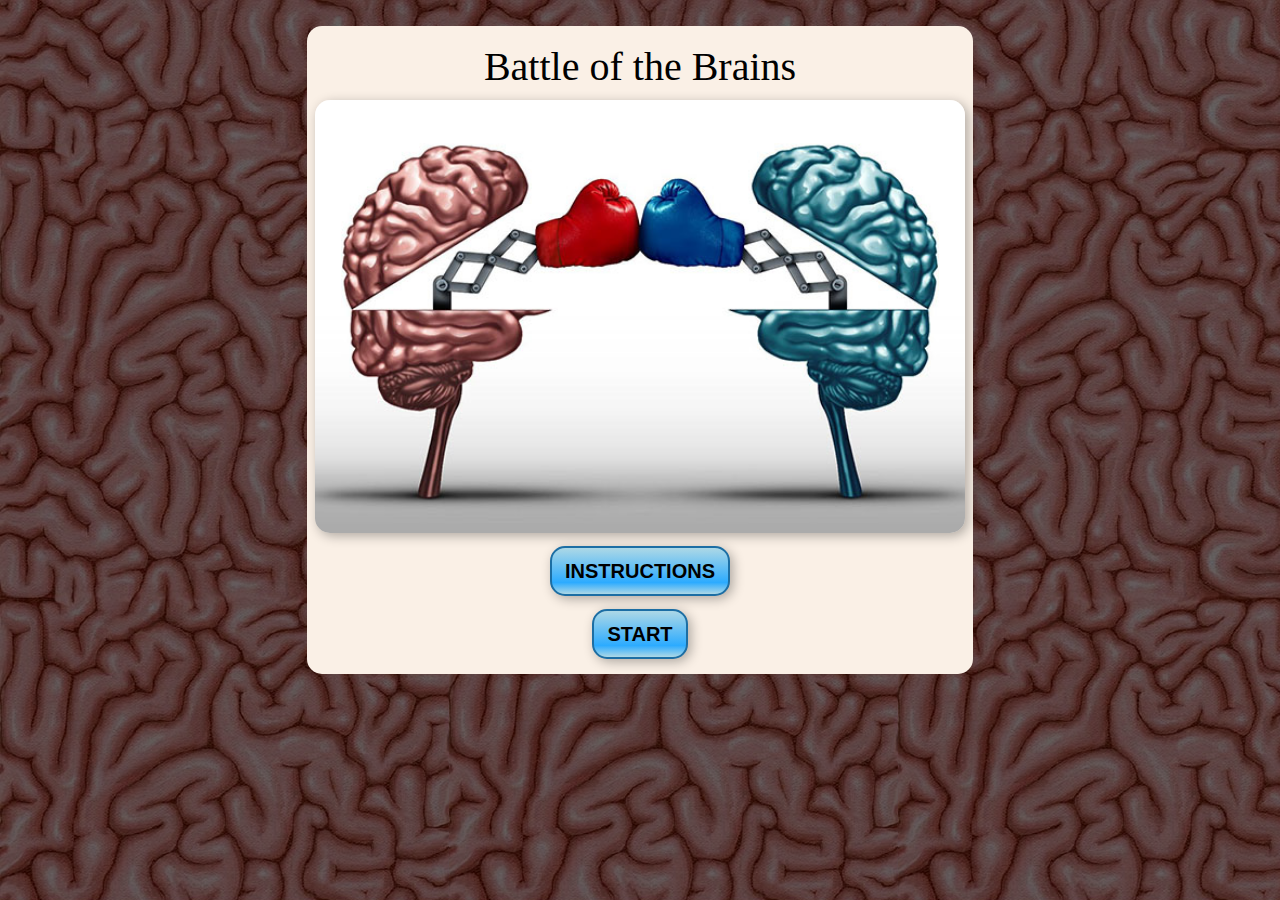
<file: index.html>
<!DOCTYPE html>
<html lang="en">
<head>
    <meta charset="UTF-8">
    <meta name="viewport" content="width=device-width, initial-scale=1.0">
    <meta http-equiv="X-UA-Compatible" content="ie=edge">
    <title>Battle of the Brains</title>
    <!-- jQuery -->
    <script src="https://cdnjs.cloudflare.com/ajax/libs/jquery/3.4.1/jquery.min.js"></script>
    <!-- JavaScript -->
    <script src="assets/javascript/app.js"></script>
    <!-- CSS -->
    <link rel="stylesheet" type="text/css" href="assets/css/reset.css">
    <link rel="stylesheet" type="text/css" href="assets/css/style.css">
    <!-- Google fonts -->
    <link href="https://fonts.googleapis.com/css?family=Concert+One|Roboto|Slackey&display=swap" rel="stylesheet"></head>
<body>
    <div class="opacityLayer">
    <article class="mainContainer myRoundedCorners">
        <div id="titleDiv"><h1>Battle of the Brains</h1></div>
        <div class="timerContainer" id="timerDiv"></div>
        <div id="mainContentDiv">
            <div id="imageDiv"><img class="titleImage" src="assets/images/BattleBrainz.jpg" alt="two brains opening up and punching each other with boxing gloves. Weird, I know." height="300" width="450"></div>
        </div>
        <div id="instructionsBtnDiv"><button class="myButton" id="instructionsBtn">INSTRUCTIONS</button>
            <div id="instModal" class="modal">
                <div class="modal-content myRoundedCorners">
                    <span class="close">&times;</span>
                    <h5>Instructions</h5><br />
                    <p>In this fun trivia game, your goal is to answer each question correctly in the given time. The questions aren't terribly difficult, but some of them may trip you up. Don't spend too much time contemplating the question, though. There is a finite amount of time to answer all the questions. Keep an eye on the timer!<br /> <br /><span class="bold bigger-font">Good Luck!</span></p>
                </div>
            </div>
        </div>
        <div id="startBtnDiv"><button class="myButton" id="startBtn">START</button></div>
        <div id="playAgainBtnDiv"><button class="myButton" id="playAgainBtn">PLAY AGAIN?</button></div>



            <!-- Questions for the game -->
    <div class="bold" id="questionsDiv">
            <!-- <form id="qForm"> -->
                    
                            <div class="question mySmallRound">
                                <p>How many kilograms can a human hair support?</p>
                            
                                <input type = "radio" id="q1a1" name="q1" value="3">
                                <label for="q1a1">3</label>
                
                                <input type = "radio" id="q1a2" name="q1" value="5">
                                <label for="q1a1">5</label>
                
                                <input type = "radio" id="q1a3" name="q1" value="7">
                                <label for="q1a1">7</label>
                
                                <input type = "radio" id="q1a4" name="q1" value="9">
                                <label for="q1a1">9</label>
                            </div>
                
                            <div class="question mySmallRound">
                                <p>On average, what do you do 15 times per day?</p>
    
                                <input type = "radio" id="q2a1" name="q2" value="Laugh">
                                <label for="q2a1">Laugh</label>
                
                                <input type = "radio" id="q1a2" name="q2" value="Burp">
                                <label for="q2a2">Burp</label>
                
                                <input type = "radio" id="q1a3" name="q2" value="Break-wind">
                                <label for="q2a3">Break wind</label>
                
                                <input type = "radio" id="q1a4" name="q2" value="Lick-your-lips">
                                <label for="q2a4">Lick your lips</label>
                            </div>
                
                            <div class="question mySmallRound">
                                <p>What is the largest restaurant chain in the world, by number of stores?</p>
    
                                <input type = "radio" id="q3a1" name="q3" value="McDonald's">
                                <label for="q3a1">McDonald's</label>
                
                                <input type = "radio" id="q3a2" name="q3" value="Burger King">
                                <label for="q3a2">Burger King</label>
                
                                <input type = "radio" id="q3a3" name="q3" value="Bojangles">
                                <label for="q3a3">Bojangles</label>
                
                                <input type = "radio" id="q3a4" name="q3" value="Subway">
                                <label for="q3a4">Subway</label>
                            </div>
                
                            <div class="question mySmallRound">
                                <p>How many Americans claim to have been abducted by aliens?</p>
    
                                <input type = "radio" id="q4a1" name="q4" value="6,000">
                                <label for="q4a1">6,000</label>
                
                                <input type = "radio" id="q4a2" name="q4" value="60,000">
                                <label for="q4a2">60,000</label>
                
                                <input type = "radio" id="q4a3" name="q4" value="600,000">
                                <label for="q4a3">600,000</label>
                
                                <input type = "radio" id="q4a4" name="q4" value="6 million">
                                <label for="q4a4">6 million</label>
                            </div>
                
                            <div class="question mySmallRound">
                                <p>What is the national animal of Scotland?</p>
    
                                <input type = "radio" id="q5a1" name="q5" value="Sheep">
                                <label for="q5a1">Sheep</label>
                
                                <input type = "radio" id="q5a2" name="q5" value="Horse">
                                <label for="q5a2">Horse</label>
                
                                <input type = "radio" id="q5a3" name="q5" value="Unicorn">
                                <label for="q5a3">Unicorn</label>
                
                                <input type = "radio" id="q5a4" name="q5" value="Cow">
                                <label for="q5a4">Cow</label>
                            </div>
                
                            <div class="question mySmallRound">
                                <p>What do you call a group of kangaroos?</p>
    
                                <input type = "radio" id="q6a1" name="q6" value="Dazzle">
                                <label for="q6a1">Dazzle</label>
                
                                <input type = "radio" id="q6a2" name="q6" value="Gaggle">
                                <label for="q6a2">Gaggle</label>
                
                                <input type = "radio" id="q6a3" name="q6" value="Mob">
                                <label for="q6a3">Mob</label>
                
                                <input type = "radio" id="q6a4" name="q6" value="Gang">
                                <label for="q6a4">Gang</label>
                            </div>
                
                            <div class="question mySmallRound">
                                <p>The Venus flytrap is native only to this country?</p>
    
                                <input type = "radio" id="q7a1" name="q7" value="Brazil">
                                <label for="q7a1">Brazil</label>
                
                                <input type = "radio" id="q7a2" name="q7" value="Ghana">
                                <label for="q7a2">Ghana</label>
                
                                <input type = "radio" id="q7a3" name="q7" value="United States">
                                <label for="q7a3">United States</label>
                
                                <input type = "radio" id="q7a4" name="q7" value="Japan">
                                <label for="q7a4">Japan</label>
                            </div>
                
                                
                            <div class="question mySmallRound">
                                <p>How many man-made artifacts on Earth can be seen from space?</p>
    
                                <input type = "radio" id="q8a1" name="q8" value="None">
                                <label for="q8a1">None</label>
                
                                <input type = "radio" id="q8a2" name="q8" value="About 6 on a clear day">
                                <label for="q8a2">About 6 on a clear day</label>
                
                                <input type = "radio" id="q8a3" name="q8" value="Only the Great Wall">
                                <label for="q8a3">Only the Great Wall</label>
                
                                <input type = "radio" id="q8a4" name="q8" value="Thousands">
                                <label for="q8a4">Thousands</label>
                            </div>
                
                               
                            <div class="question mySmallRound">
                                <p>Which of these species are the most murderous mammals? </p>
    
                                <input type = "radio" id="q9a1" name="q9" value="Chimpanzees">
                                <label for="q9a1">Chimpanzees</label>
                
                                <input type = "radio" id="q9a2" name="q9" value="Dogs">
                                <label for="q9a2">Dogs</label>
                
                                <input type = "radio" id="q9a3" name="q9" value="Meerkats">
                                <label for="q9a3">Meerkats</label>
                
                                <input type = "radio" id="q9a4" name="q9" value="Elk">
                                <label for="q9a4">Elk</label>
                            </div>
                
                            <div class="question mySmallRound">
                                <p>What was the Olympic Village for the 1980 Winter Games (Lake Placid, NY) converted into after the games?</p>
    
                                <input type = "radio" id="q10a1" name="q10" value="A roller disco">
                                <label for="q10a1">A roller disco</label>
                
                                <input type = "radio" id="q10a2" name="q10" value="A prison">
                                <label for="q10a2">A prison</label>
                
                                <input type = "radio" id="q1a3" name="q10" value="A museum">
                                <label for="q10a3">A museum</label>
                
                                <input type = "radio" id="q1a4" name="q10" value="A starbucks">
                                <label for="q10a4">A starbucks</label>
                            </div>
                
                            <button class="myButton" id="submitBtn">SUBMIT ANSWERS (AKA - Stop that timer!)</button>
                       
                
                
                
                    <!-- </form> -->
                </div>
    

    </article>

        </div>
</body>
</html>
</file>
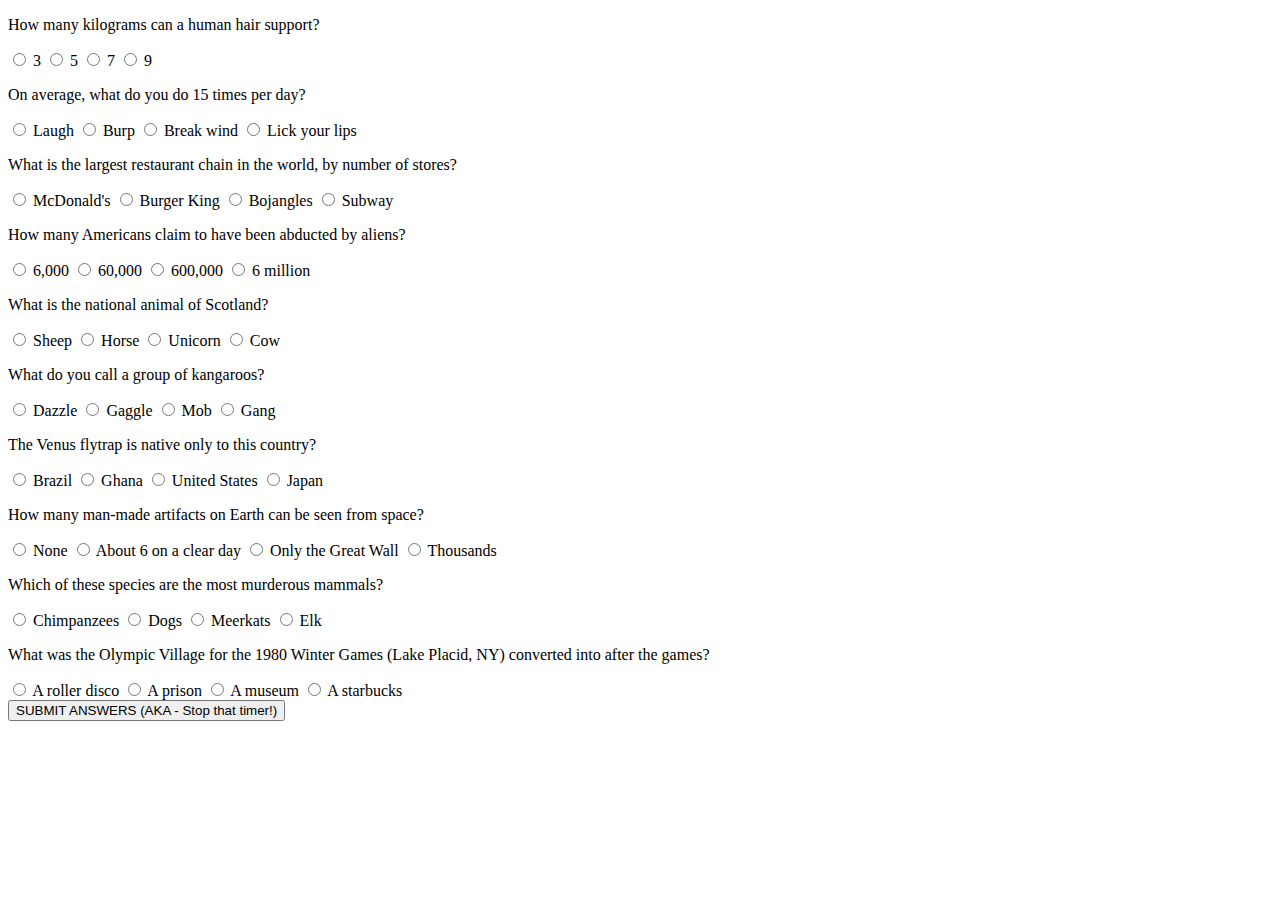
<file: form.html>
<!DOCTYPE html>
<html lang="en">
<head>
    <meta charset="UTF-8">
    <meta name="viewport" content="width=device-width, initial-scale=1.0">
    <meta http-equiv="X-UA-Compatible" content="ie=edge">
    <title>TriviaQuestionsForm</title>
</head>
<body>

    <!-- <form> -->
        <div>
            <p>How many kilograms can a human hair support?</p>
            <div>
                <input type = "radio" id="q1a1" name="q1" value="3">
                <label for="q1a1">3</label>

                <input type = "radio" id="q1a2" name="q1" value="5">
                <label for="q1a1">5</label>

                <input type = "radio" id="q1a3" name="q1" value="7">
                <label for="q1a1">7</label>

                <input type = "radio" id="q1a4" name="q1" value="9">
                <label for="q1a1">9</label>
            </div>

            <p>On average, what do you do 15 times per day?</p>
            <div>
                <input type = "radio" id="q2a1" name="q2" value="Laugh">
                <label for="q2a1">Laugh</label>

                <input type = "radio" id="q1a2" name="q2" value="Burp">
                <label for="q2a2">Burp</label>

                <input type = "radio" id="q1a3" name="q2" value="Break-wind">
                <label for="q2a3">Break wind</label>

                <input type = "radio" id="q1a4" name="q2" value="Lick-your-lips">
                <label for="q2a4">Lick your lips</label>
            </div>

            <p>What is the largest restaurant chain in the world, by number of stores?</p>
            <div>
                <input type = "radio" id="q3a1" name="q3" value="McDonald's">
                <label for="q3a1">McDonald's</label>

                <input type = "radio" id="q3a2" name="q3" value="Burger King">
                <label for="q3a2">Burger King</label>

                <input type = "radio" id="q3a3" name="q3" value="Bojangles">
                <label for="q3a3">Bojangles</label>

                <input type = "radio" id="q3a4" name="q3" value="Subway">
                <label for="q3a4">Subway</label>
            </div>

            <p>How many Americans claim to have been abducted by aliens?</p>
            <div>
                <input type = "radio" id="q4a1" name="q4" value="6,000">
                <label for="q4a1">6,000</label>

                <input type = "radio" id="q4a2" name="q4" value="60,000">
                <label for="q4a2">60,000</label>

                <input type = "radio" id="q4a3" name="q4" value="600,000">
                <label for="q4a3">600,000</label>

                <input type = "radio" id="q4a4" name="q4" value="6 million">
                <label for="q4a4">6 million</label>
            </div>

            <p>What is the national animal of Scotland?</p>
            <div>
                <input type = "radio" id="q5a1" name="q5" value="Sheep">
                <label for="q5a1">Sheep</label>

                <input type = "radio" id="q5a2" name="q5" value="Horse">
                <label for="q5a2">Horse</label>

                <input type = "radio" id="q5a3" name="q5" value="Unicorn">
                <label for="q5a3">Unicorn</label>

                <input type = "radio" id="q5a4" name="q5" value="Cow">
                <label for="q5a4">Cow</label>
            </div>

            <p>What do you call a group of kangaroos?</p>
            <div>
                <input type = "radio" id="q6a1" name="q6" value="Dazzle">
                <label for="q6a1">Dazzle</label>

                <input type = "radio" id="q6a2" name="q6" value="Gaggle">
                <label for="q6a2">Gaggle</label>

                <input type = "radio" id="q6a3" name="q6" value="Mob">
                <label for="q6a3">Mob</label>

                <input type = "radio" id="q6a4" name="q6" value="Gang">
                <label for="q6a4">Gang</label>
            </div>

            <p>The Venus flytrap is native only to this country?</p>
            <div>
                <input type = "radio" id="q7a1" name="q7" value="Brazil">
                <label for="q7a1">Brazil</label>

                <input type = "radio" id="q7a2" name="q7" value="Ghana">
                <label for="q7a2">Ghana</label>

                <input type = "radio" id="q7a3" name="q7" value="United States">
                <label for="q7a3">United States</label>

                <input type = "radio" id="q7a4" name="q7" value="Japan">
                <label for="q7a4">Japan</label>
            </div>

            <p>How many man-made artifacts on Earth can be seen from space?
                </p>
            <div>
                <input type = "radio" id="q8a1" name="q8" value="None">
                <label for="q8a1">None</label>

                <input type = "radio" id="q8a2" name="q8" value="About 6 on a clear day">
                <label for="q8a2">About 6 on a clear day</label>

                <input type = "radio" id="q8a3" name="q8" value="Only the Great Wall">
                <label for="q8a3">Only the Great Wall</label>

                <input type = "radio" id="q8a4" name="q8" value="Thousands">
                <label for="q8a4">Thousands</label>
            </div>

            <p>Which of these species are the most murderous mammals?
                </p>
            <div>
                <input type = "radio" id="q9a1" name="q9" value="Chimpanzees">
                <label for="q9a1">Chimpanzees</label>

                <input type = "radio" id="q9a2" name="q9" value="Dogs">
                <label for="q9a2">Dogs</label>

                <input type = "radio" id="q9a3" name="q9" value="Meerkats">
                <label for="q9a3">Meerkats</label>

                <input type = "radio" id="q9a4" name="q9" value="Elk">
                <label for="q9a4">Elk</label>
            </div>

            <p>What was the Olympic Village for the 1980 Winter Games (Lake Placid, NY) converted into after the games?</p>
            <div>
                <input type = "radio" id="q10a1" name="q10" value="A roller disco">
                <label for="q10a1">A roller disco</label>

                <input type = "radio" id="q10a2" name="q10" value="A prison">
                <label for="q10a2">A prison</label>

                <input type = "radio" id="q1a3" name="q10" value="A museum">
                <label for="q10a3">A museum</label>

                <input type = "radio" id="q1a4" name="q10" value="A starbucks">
                <label for="q10a4">A starbucks</label>
            </div>

            <button id="submitBtn">SUBMIT ANSWERS (AKA - Stop that timer!)</button>
        </div>



    <!-- </form> -->

    
</body>
</html>
</file>
<file: assets/css/style.css>
body {
  font-size: 16px;
  font-family: 'Roboto', sans-serif;
  line-height: 1.5em;
  background-image: url("../images/braintile.jpg");

}

/* Background overlay to make it more subtle */
.opacityLayer {
  background-color: rgba(0, 0, 0, 0.6);
  position: absolute;
  /* top: 0;
  left: 0; */
  width: 100%;
  height: 100%;
  overflow: auto;
}


.mainContainer {
  background-color: linen;
  text-align: center;
  width: 95%;
  max-width: 650px;
  padding: 0.5rem;
  margin: 2% auto;
}

.bold {
  font-weight: bold;
}

.myRoundedCorners {
  border-radius: 15px;
}

img {
  border-radius: 15px;
  box-shadow: rgba(0, 0, 0, 0.3) 3px 3px 12px 0px;}

.mySmallRound {
  border-radius: 5px;
}

.question {
  padding: 2%;
}

.question:nth-child(odd) {
  background-color: lightblue;
}

.question:nth-child(even) {
  background-color: none;
  }
  

.bigger-font {
  font-size: 1.25em;
}

.timerContainer {
  font-family: 'Concert One', cursive;
  font-size: 3.5rem;
  padding: 2% 0% 4% 0%;
}

.myButton {
  color: rgb(0, 0, 0);
  font-size: 1.25em; 
  line-height: 1em; 
  padding: 2%; 
  border-radius: 15px; 
  margin: 1% 0% 1% 0%;
  /* font-family: Georgia, serif;  */
  font-weight: bold; 
  background-image: linear-gradient(rgb(173, 216, 230) 0%, rgb(44, 171, 255) 75%, rgb(173, 216, 230) 100%); 
  box-shadow: rgba(0, 0, 0, 0.3) 3px 3px 12px 0px; 
  border: 2px solid rgb(28, 110, 164); 
  display: inline-block;}

.myButton:hover {
  background: #ADD8E6; 
}

.myButton:active {
background: #ADD8E6; 
}

#titleDiv {
  font-family: 'Slackey', cursive;
  padding: 2%;

}

h1 {
  font-size: 2.5rem;
  line-height: 2.5rem;
}

h5 {
  font-size: 1.5rem;
  line-height: 1.5rem;
}

.titleImage {
  width: 100%;
  height: auto;
}


/* The Modal (background) */
.modal {
    display: none; /* Hidden by default */
    position: fixed; /* Stay in place */
    z-index: 1; /* Sit on top */
    left: 0;
    top: 0;
    width: 100%; /* Full width */
    height: 100%; /* Full height */
    overflow: auto; /* Enable scroll if needed */
    background-color: rgb(0,0,0); /* Fallback color */
    background-color: rgba(0,0,0,0.4); /* Black w/ opacity */
  }
  
  /* Modal Content/Box */
  .modal-content {
    background-color: #fefefe;
    margin: 15% auto; /* 15% from the top and centered */
    padding: 20px;
    border: 1px solid #888;
    width: 45%; /* Could be more or less, depending on screen size */

  }
  
  /* The Close Button */
  .close {
    color: #aaa;
    float: right;
    font-size: 28px;
    font-weight: bold;
  }
  
  .close:hover,
  .close:focus {
    color: black;
    text-decoration: none;
    cursor: pointer;
  }
</file>
